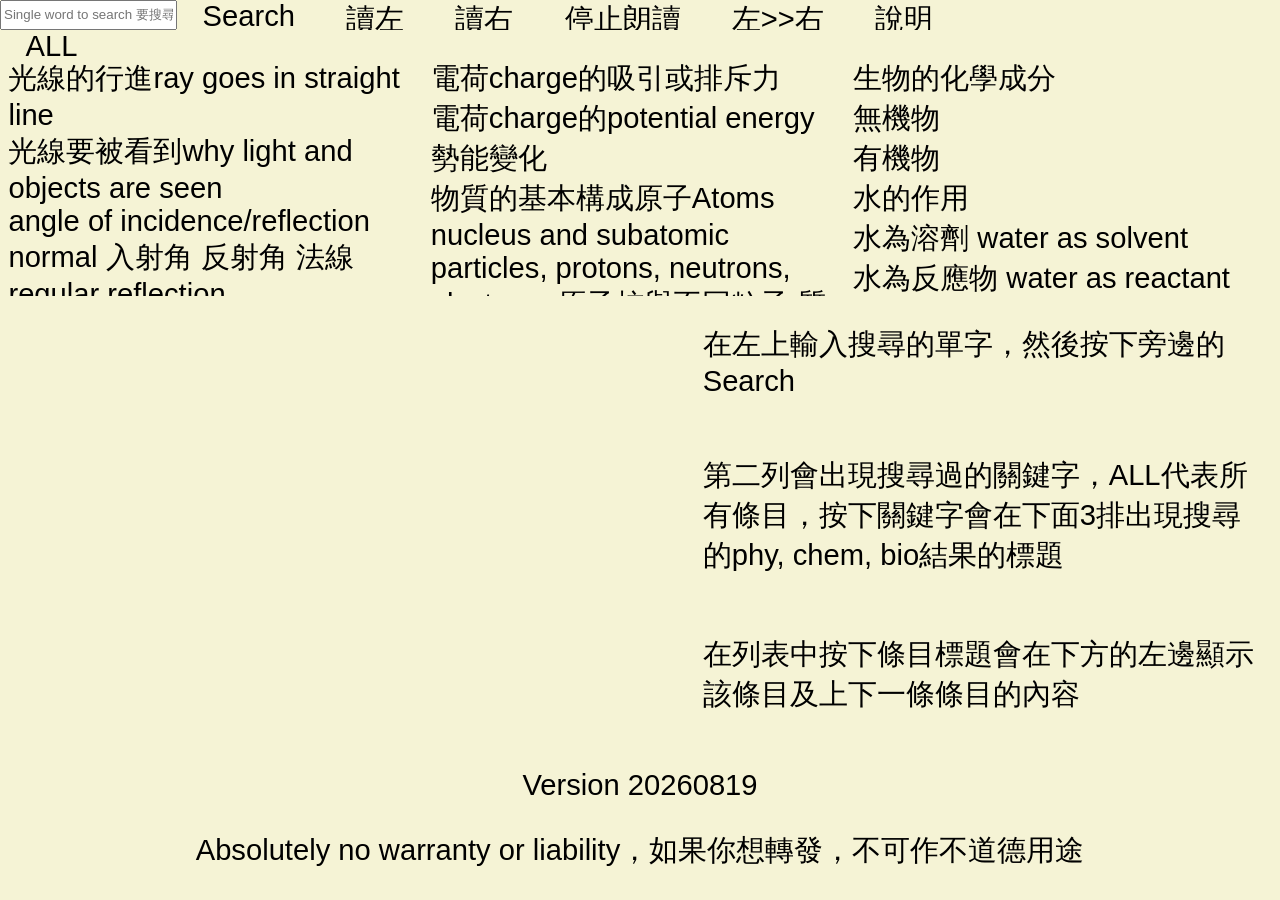
<file: index.html>
<html>
    <!DOCTYPE html>
<head>
    <title>免費中三至中六高中DSE理科Phy Chem Bio化學物理生物科學補底筆記 - dse3notesPCB</title>
    <meta charset="UTF-8">
    <meta name="description" content="免費中英夾雜高中DSE化學物理生物補底自學筆記 不同科學科目之間交叉參考 Free DSE science Physics Chemistry Biology self study cross reference notes for low-attaining students ">
    <link rel="stylesheet" href="global.css">
    <script src="./asset/bio.js"></script>
    <script src="./asset/chem.js"></script>
    <script src="./asset/phy.js"></script>
    <script src="util.js" defer></script>
    <script src="global.js" defer></script>
    <script src="footer.js" defer></script>
    <script src="finally.js" defer></script>


</head>
<body>
    <centre>
        <div id="main">
            <div id="top">
                <input type="text" name="searchKey" id="searchField" placeholder="Single word to search 要搜尋的單字">
            </div>
            <div id="middle"></div>
            <div id="menu">
                <div id="phyMenu" class="mframe"></div>
                <div id="chemMenu" class="mframe"></div>
                <div id="bioMenu" class="mframe"></div>
            </div>
            <div id="content">

                <div id="lframe"></div>
                <div id="rframe"></div>
            </div>
            
            
            <div id="footer"></div>
        </div>
    </centre>

</body>
</html>
</file>
<file: global.css>
html, body{
    overflow: hidden;
    height: 100%;
    width: 100%;
    margin: 0;
    font-size: 1.35rem;
    font-family: "Arial", "DFKai-SB", "Kaiti", "MingLiU", "serif";
}

#main{
    display: flex;
    flex-direction: column;
    background: #f5f3d5;
    height: 100%;
    width: 100%;
    margin: 0;
    font-size: 1.35rem;
    font-family: "Arial", "DFKai-SB", "Kaiti", "MingLiU", "serif";
}

#top{
    display: flex;
    flex-direction: row;
    overflow-x: auto;
    overflow-y: hidden;
    height: 5%;

}
#middle{
    display: flex;
    flex-direction: row;
    overflow-x: auto;
    overflow-y: hidden;
    height: 5%;
}
#menu{
    display: flex;
    flex-direction: row;
    overflow-x: hidden;
    overflow-y: hidden;
    height: 40%;
    width: 100%;
}

#content{
    display: flex;
    flex-direction: row;
    overflow-x: hidden;
    overflow-y: hidden;
    height: 75%;
}

.mframe{
    display: flex;
    flex-direction: column;
    overflow-x: hidden;
    overflow-y: auto;
    width: 33%;
    height: 100%;
}

#lframe{
    display: flex;
    flex-direction: column;
    overflow-x: hidden;
    overflow-y: auto;
    width: 54%;
    height: 100%
}

#rframe{
    display: flex;
    flex-direction: column;
    overflow-x: hidden;
    overflow-y: auto;
    width: 45%;
    height: 100%;
}

.button{
    margin-left: 2%;
    margin-right: 2%;
}

.entry{
    margin-left: 2%;
    margin-right: 2%;
}
</file>
